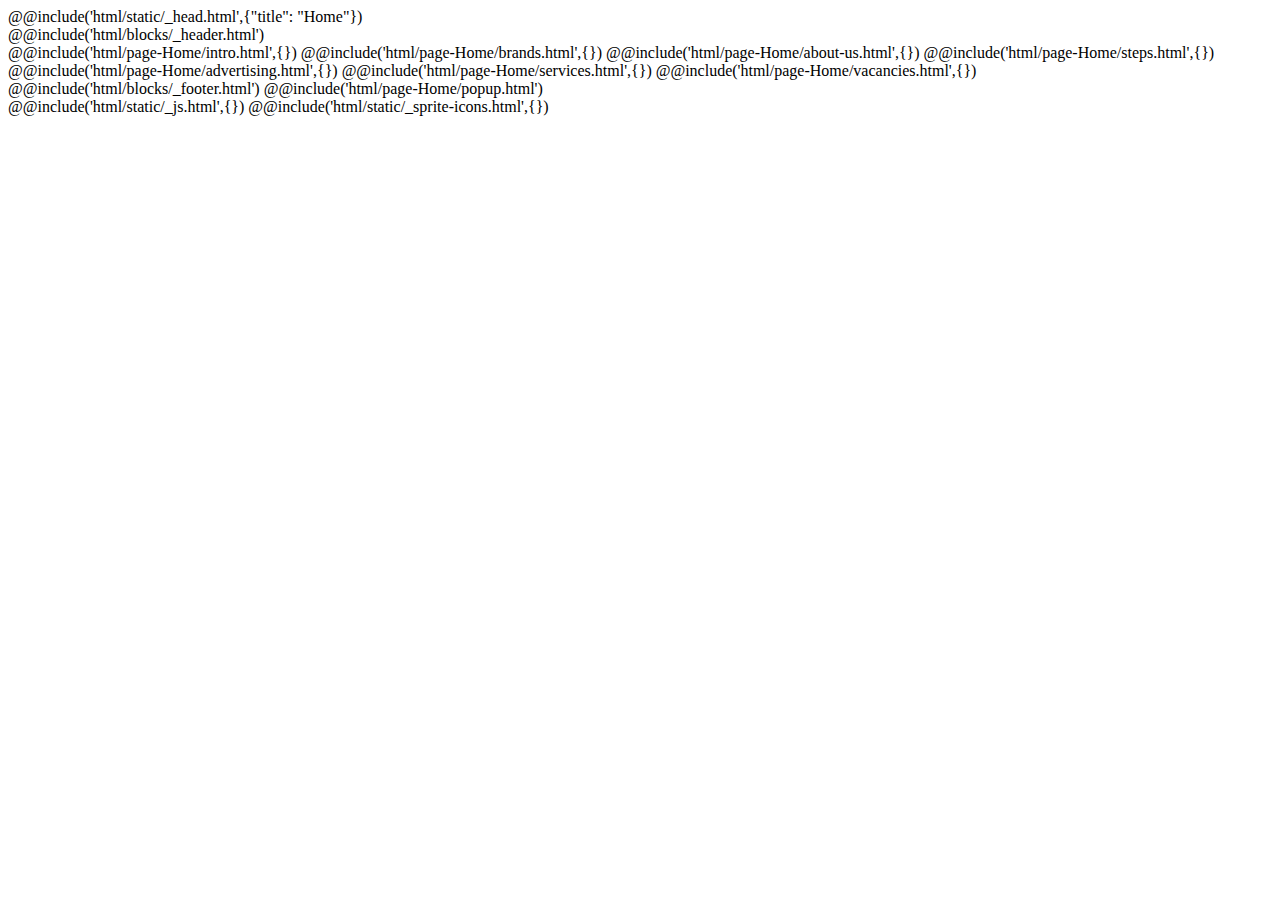
<file: src/index.html>
<!DOCTYPE html>
<html lang="uk">
	@@include('html/static/_head.html',{"title": "Home"})

	<body>
		<div class="wrapper">
			@@include('html/blocks/_header.html')
			<main class="page page-home">
				@@include('html/page-Home/intro.html',{})
				@@include('html/page-Home/brands.html',{})
				@@include('html/page-Home/about-us.html',{})
				@@include('html/page-Home/steps.html',{})
				@@include('html/page-Home/advertising.html',{})
				@@include('html/page-Home/services.html',{})
				@@include('html/page-Home/vacancies.html',{})
			</main>
			@@include('html/blocks/_footer.html')
			@@include('html/page-Home/popup.html')
		</div>
		@@include('html/static/_js.html',{})
		@@include('html/static/_sprite-icons.html',{})
	</body>

</html>
</file>
